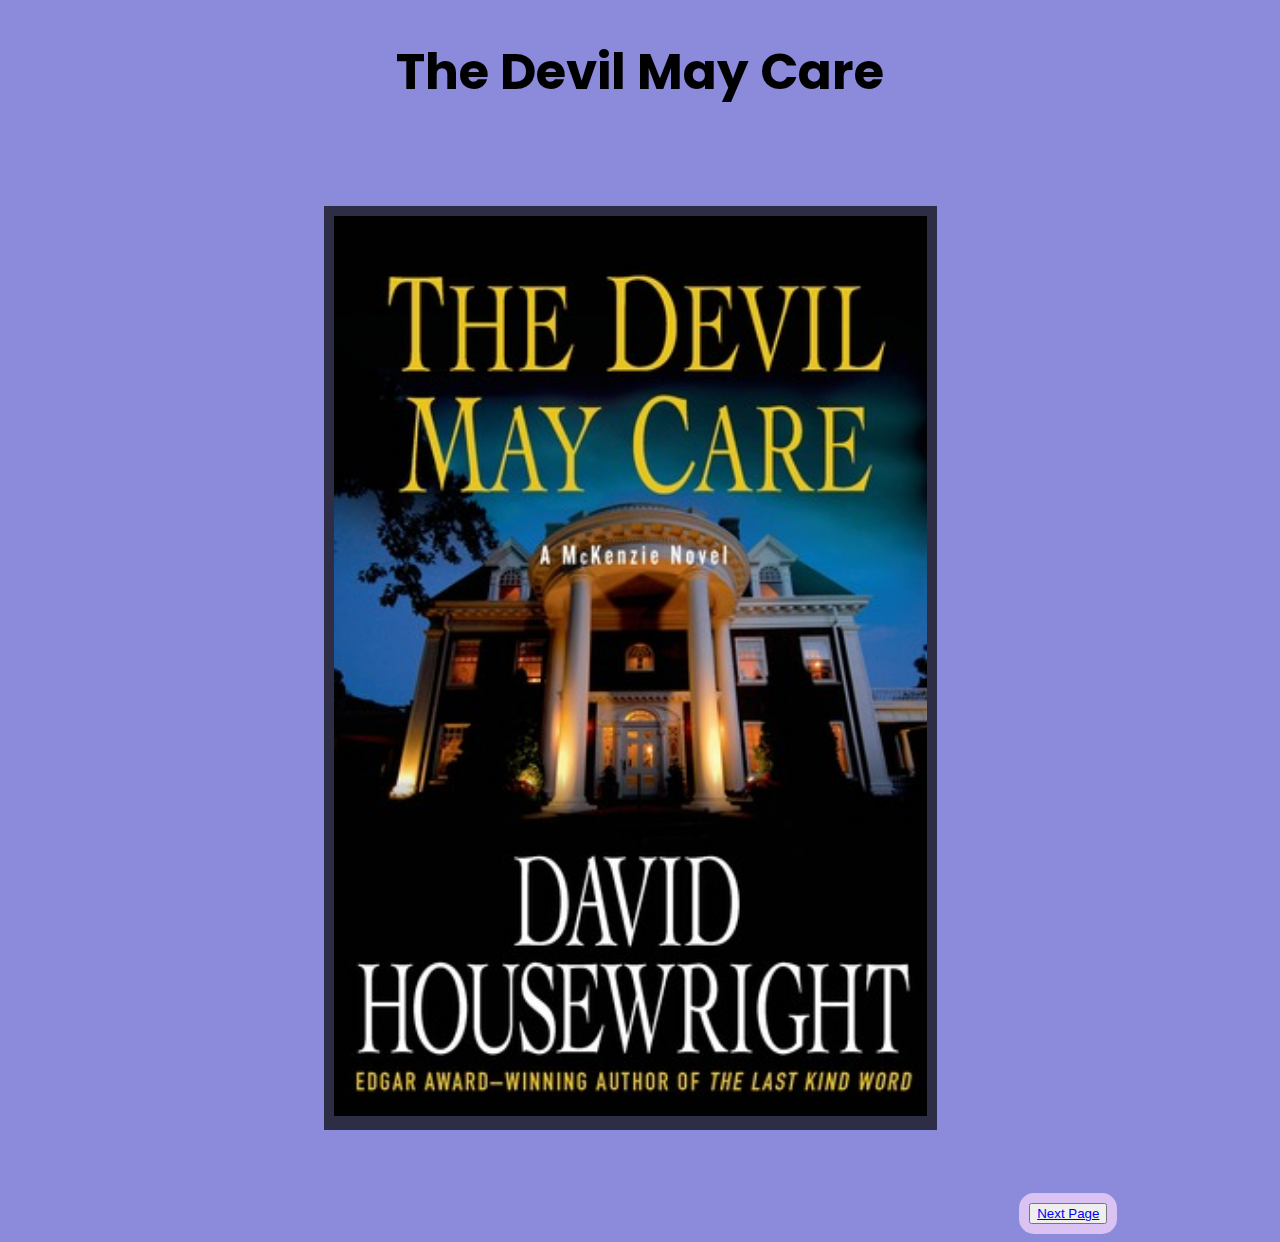
<file: index.html>
<!DOCTYPE html>
<html lang="en">
  <head>
    <meta charset="UTF-8" />
    <meta http-equiv="X-UA-Compatible" content="IE=edge" />
    <meta name="viewport" content="width=device-width, initial-scale=1.0" />
    <link rel="preconnect" href="https://fonts.googleapis.com" />
    <link rel="preconnect" href="https://fonts.gstatic.com" crossorigin />
    <link
      href="https://fonts.googleapis.com/css2?family=Abril+Fatface&family=Poppins&display=swap"
      rel="stylesheet"
    />
    <title>David Housewright</title>
    <link rel="stylesheet" href="index.css" />
  </head>
  <body>
    <header>
      <h1>The Devil May Care</h1>
    </header>

    <div>
      <img src="./the-devil-may-care-mac-mckenzie-11.jpg" height="900px" />
    </div>
    <div class="first">
      <button ><a href="page1.html" id="link">Next Page</a></button>
    </div>
      
  </body>
</html>
</file>
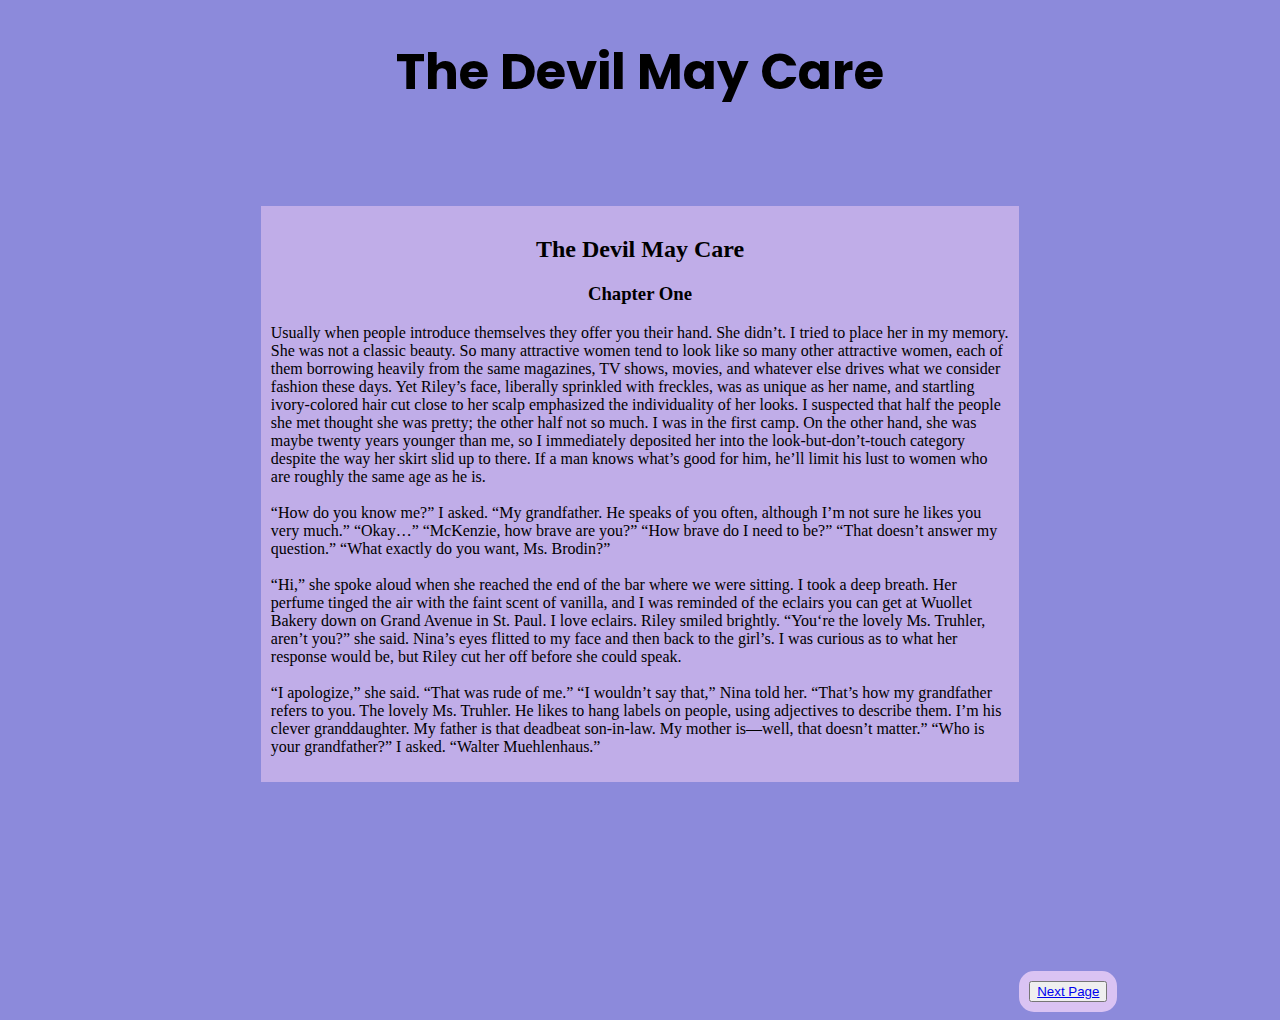
<file: page1.html>
<!DOCTYPE html>
<html lang="en">
  <head>
    <meta charset="UTF-8" />
    <meta http-equiv="X-UA-Compatible" content="IE=edge" />
    <meta name="viewport" content="width=device-width, initial-scale=1.0" />
    <link rel="preconnect" href="https://fonts.googleapis.com" />
    <link rel="preconnect" href="https://fonts.gstatic.com" crossorigin />
    <link
      href="https://fonts.googleapis.com/css2?family=Abril+Fatface&family=Poppins&display=swap"
      rel="stylesheet"
    />
    <title>David Housewright</title>
    <link rel="stylesheet" href="index.css" />
  </head>

  <body >
    <header>
      <h1>The Devil May Care</h1>
    </header>
    <div class="second" id="sec">
      <h2 class="middle">The Devil May Care</h2>

      <h3 class="middle">Chapter One</h3>
      <p>
        Usually when people introduce themselves they offer you their hand. She
        didn’t. I tried to place her in my memory. She was not a classic beauty.
        So many attractive women tend to look like so many other attractive
        women, each of them borrowing heavily from the same magazines, TV shows,
        movies, and whatever else drives what we consider fashion these days.
        Yet Riley’s face, liberally sprinkled with freckles, was as unique as
        her name, and startling ivory-colored hair cut close to her scalp
        emphasized the individuality of her looks. I suspected that half the
        people she met thought she was pretty; the other half not so much. I was
        in the first camp. On the other hand, she was maybe twenty years younger
        than me, so I immediately deposited her into the look-but-don’t-touch
        category despite the way her skirt slid up to there. If a man knows
        what’s good for him, he’ll limit his lust to women who are roughly the
        same age as he is.
        <br />

        <br />
        “How do you know me?” I asked. “My grandfather. He speaks of you often,
        although I’m not sure he likes you very much.” “Okay…” “McKenzie, how
        brave are you?” “How brave do I need to be?” “That doesn’t answer my
        question.” “What exactly do you want, Ms. Brodin?”
        <br />

        <br />
        “Hi,” she spoke aloud when she reached the end of the bar where we were
        sitting. I took a deep breath. Her perfume tinged the air with the faint
        scent of vanilla, and I was reminded of the eclairs you can get at
        Wuollet Bakery down on Grand Avenue in St. Paul. I love eclairs. Riley
        smiled brightly. “You‘re the lovely Ms. Truhler, aren’t you?” she said.
        Nina’s eyes flitted to my face and then back to the girl’s. I was
        curious as to what her response would be, but Riley cut her off before
        she could speak.

        <br />

        <br />
        “I apologize,” she said. 
        “That was rude of me.” “I wouldn’t say that,”  Nina told her. “That’s how my grandfather refers to you. The lovely Ms.  Truhler. He likes to hang labels on people, using adjectives to describe them. I’m his clever granddaughter. My father is that deadbeat
        son-in-law. My mother is—well, that doesn’t matter.” 
        “Who is your grandfather?”
          I asked. “Walter Muehlenhaus.”
        <br />

      
    </div>
    <div class="first">
      <button>
        <a href="page2.html" id="link">Next Page</a>
      </button>
    </div>
  </body>
</html>
</file>
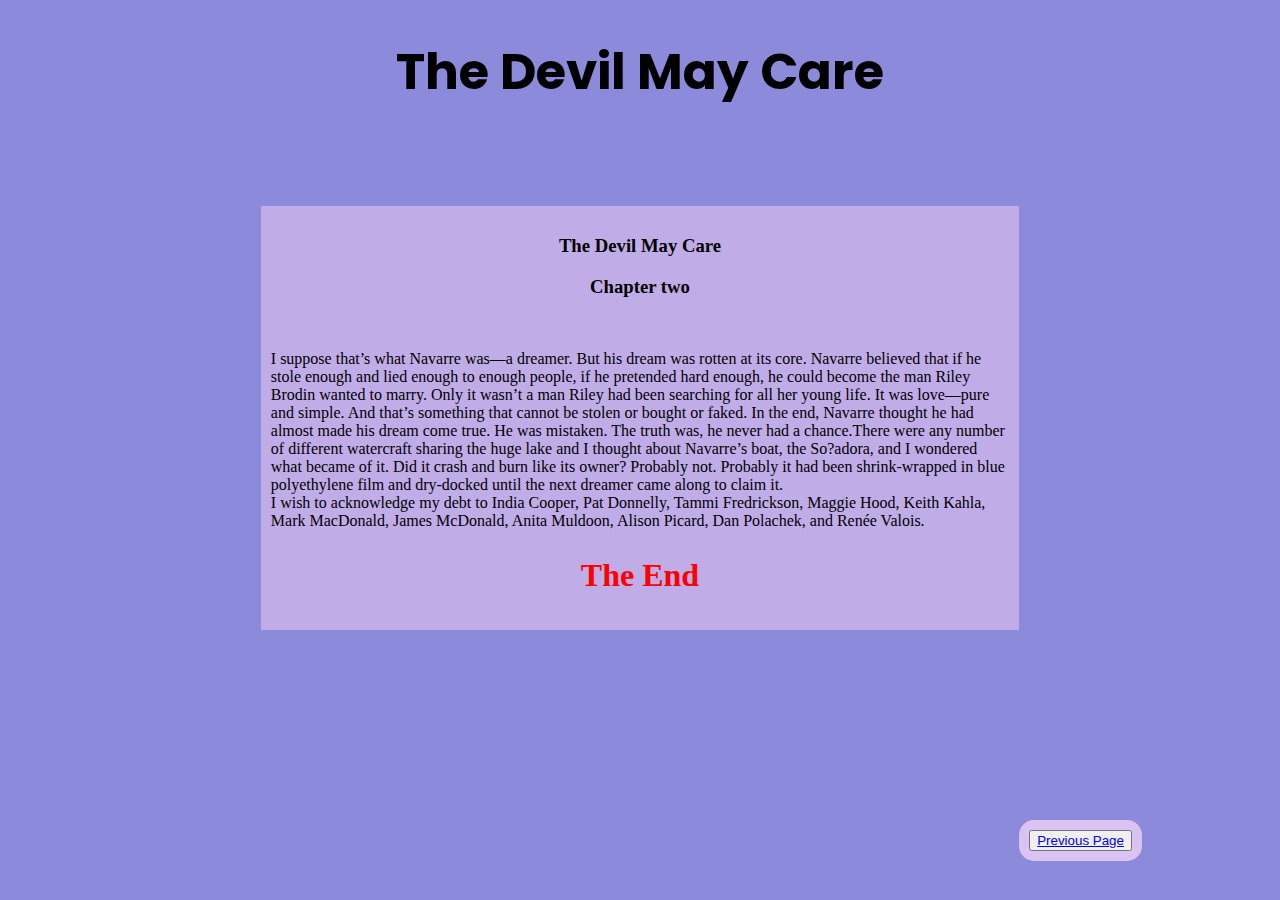
<file: page2.html>
<!DOCTYPE html>
<html lang="en">
  <head>
    <meta charset="UTF-8" />
    <meta http-equiv="X-UA-Compatible" content="IE=edge" />
    <meta name="viewport" content="width=device-width, initial-scale=1.0" />
    <link rel="preconnect" href="https://fonts.googleapis.com" />
    <link rel="preconnect" href="https://fonts.gstatic.com" crossorigin />
    <link
      href="https://fonts.googleapis.com/css2?family=Abril+Fatface&family=Poppins&display=swap"
      rel="stylesheet"
    />
    <title>David Housewright</title>
    <link rel="stylesheet" href="index.css" />
  </head>

  <body>
    <header>
      <h1>The Devil May Care</h1>
    </header>
    <div class="second" id="sec">
      <h3 class="middle">The Devil May Care</h3>
      <h3 class="middle">Chapter two</h3>
      <br />
      <p>
        I suppose that’s what Navarre was—a dreamer. But his dream was rotten at
        its core. Navarre believed that if he stole enough and lied enough to
        enough people, if he pretended hard enough, he could become the man
        Riley Brodin wanted to marry. Only it wasn’t a man Riley had been
        searching for all her young life. It was love—pure and simple. And
        that’s something that cannot be stolen or bought or faked. In the end,
        Navarre thought he had almost made his dream come true. He was mistaken.
        The truth was, he never had a chance.There were any number of different
        watercraft sharing the huge lake and I thought about Navarre’s boat, the
        So?adora, and I wondered what became of it. Did it crash and burn like
        its owner? Probably not. Probably it had been shrink-wrapped in blue
        polyethylene film and dry-docked until the next dreamer came along to
        claim it.<br>

        
        I wish to acknowledge my debt to India Cooper, Pat Donnelly, Tammi
        Fredrickson, Maggie Hood, Keith Kahla, Mark MacDonald, James McDonald,
        Anita Muldoon, Alison Picard, Dan Polachek, and Renée Valois.
        <br>
      </p>
      <h2 id="end">The End</h2>
    </div>
    <div class="first">
      <button><a href="page1.html" id="link">Previous Page</a></button>
    </div>
  </body>
</html>
</file>
<file: index.css>
body{
    background-color: #8c8adb;
}
h1{
    text-align: center;
    font-family: 'Abril Fatface', cursive;
    font-family: 'Poppins', sans-serif;
    padding:0%;
    font-size: 50px;


}
    div{
        display: inline-block;
        background-color: rgba(6, 5, 7, 0.7);
        padding: 10px;    
        margin-left: 25%;
        margin-top: 5%;
        padding-top: 10px;
    }
    .first{
       background-color: transparent;
        border-radius: 15px;
        border:10px solid #dac3f3;
        padding: 0px;
        margin-left: 80%;
    }
    .second{
        display: inline-block;
        background-color: rgba(213, 188, 238, 0.7);
        padding: 10px;    
        margin-left: 20%;
        margin-top: 5%;
        margin-bottom: 10%;
        margin-right: 20%;
        padding-top: 10px;
    }
    .middle{
        text-align: center;
    }
    
    #end{
        text-align: center;
        color: red;
        font-size: xx-large;
    }
</file>
